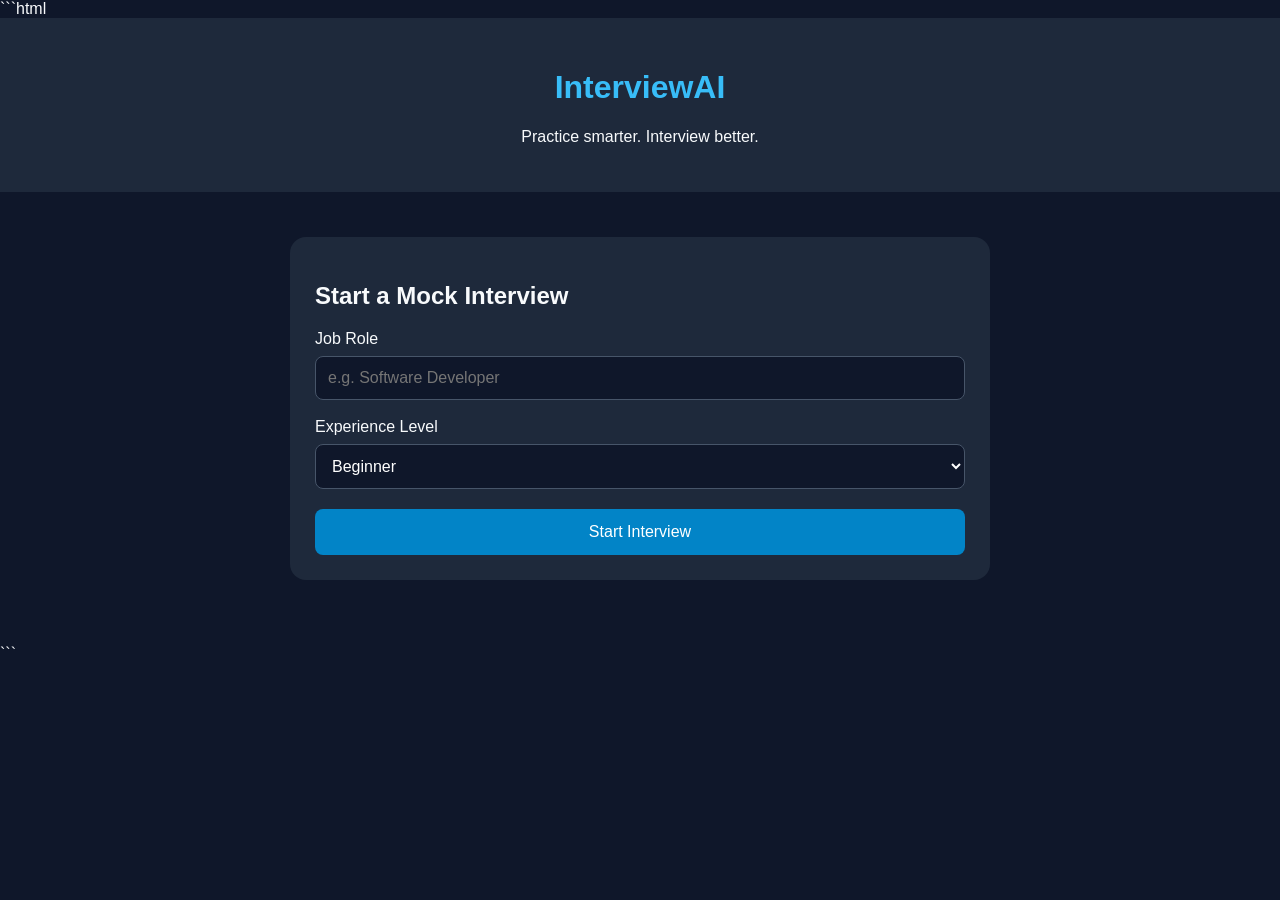
<file: index.html>
```html
<!DOCTYPE html>
<html lang="en">
<head>
  <meta charset="UTF-8">
  <meta name="viewport" content="width=device-width, initial-scale=1.0">
  <title>InterviewAI</title>
  <link rel="stylesheet" href="style.css">
</head>
<body>
  <header>
    <h1>InterviewAI</h1>
    <p>Practice smarter. Interview better.</p>
  </header>

  <main class="container">
    <section class="card" id="setup">
      <h2>Start a Mock Interview</h2>
      <label for="role">Job Role</label>
      <input id="role" placeholder="e.g. Software Developer">

      <label for="level">Experience Level</label>
      <select id="level">
        <option>Beginner</option>
        <option>Intermediate</option>
        <option>Advanced</option>
      </select>

      <button id="start">Start Interview</button>
    </section>

    <section class="card hidden" id="interview">
      <p id="progress"></p>
      <h2 id="question"></h2>
      <textarea id="answer" rows="6" placeholder="Type your answer here"></textarea>
      <button id="next">Submit Answer</button>
    </section>

    <section class="card hidden" id="results">
      <h2>Interview Complete!</h2>
      <p id="score"></p>
      <div id="feedback"></div>
      <button id="restart">Try Again</button>
    </section>
  </main>

  <script src="script.js"></script>
</body>
</html>
```
</file>
<file: style.css>
```css
* {
  box-sizing: border-box;
}

body {
  margin: 0;
  font-family: Arial, sans-serif;
  background: #0f172a;
  color: #f8fafc;
}

header {
  text-align: center;
  padding: 30px 15px;
  background: #1e293b;
}

header h1 {
  color: #38bdf8;
}

.container {
  max-width: 700px;
  margin: 30px auto;
  padding: 15px;
}

.card {
  background: #1e293b;
  padding: 25px;
  border-radius: 16px;
  margin-bottom: 20px;
}

label {
  display: block;
  margin-top: 18px;
}

input,
select,
textarea {
  width: 100%;
  padding: 12px;
  margin-top: 8px;
  border: 1px solid #475569;
  border-radius: 8px;
  background: #0f172a;
  color: white;
  font-size: 16px;
}

button {
  width: 100%;
  margin-top: 20px;
  padding: 14px;
  background: #0284c7;
  color: white;
  border: none;
  border-radius: 8px;
  font-size: 16px;
  cursor: pointer;
}

button:hover {
  background: #0369a1;
}

.hidden {
  display: none;
}

#feedback {
  line-height: 1.8;
}
```
</file>
